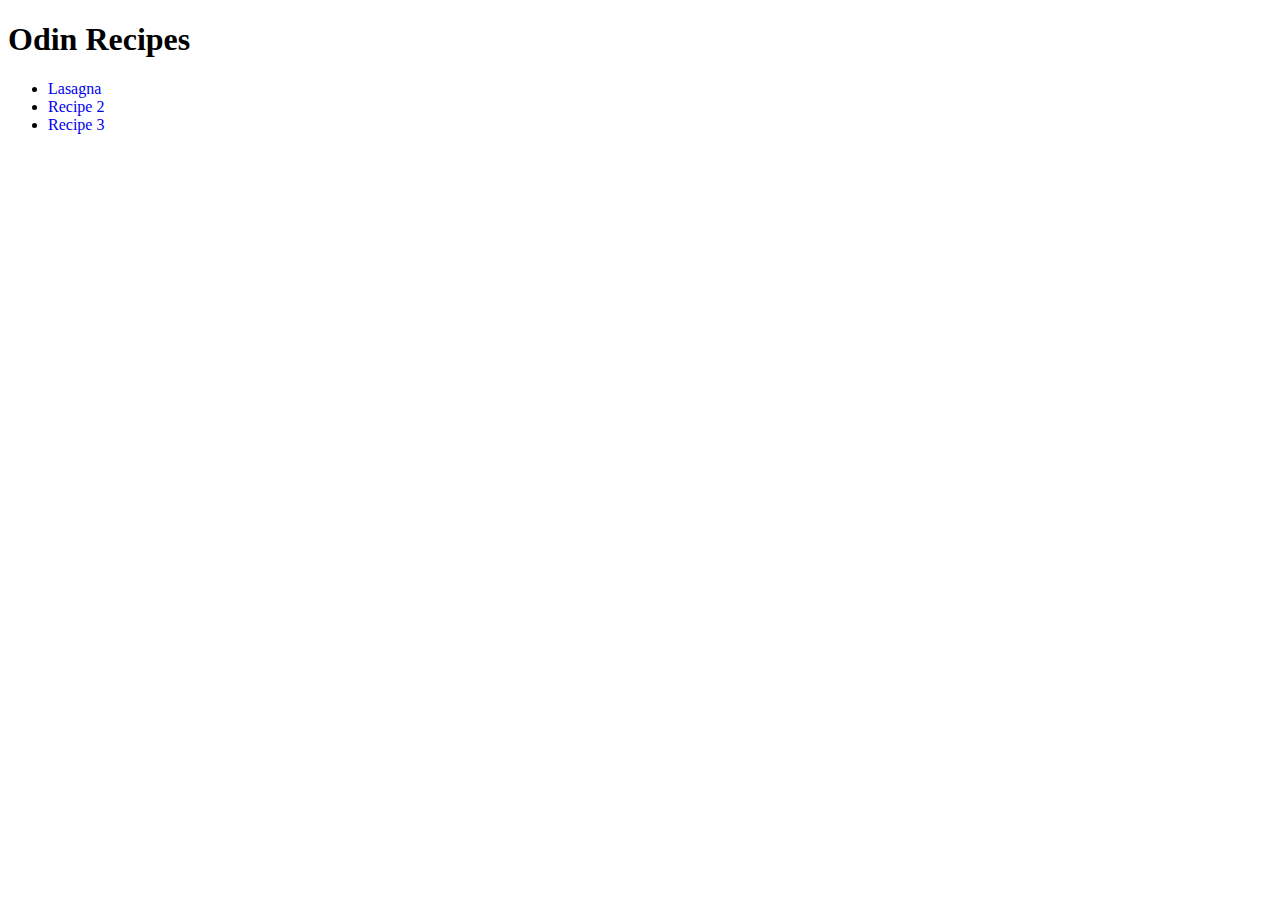
<file: pages/index.html>
<!DOCTYPE html>
<html lang="en">

<head>
    <meta charset="UTF-8">
    <title>Recipes</title>
</head>

<body>
    <h1>
        Odin Recipes
    </h1>

    <ul>
        <li><a href="/odin-recipes/lasagna.html" style="text-decoration: none">Lasagna</a></li>
        <li> <a href="/odin-recipes/recipe-2.html" style="text-decoration: none">Recipe 2</a></li>
        <li><a href="/odin-recipes/recipe-3.html" style="text-decoration: none">Recipe 3</a></li>


    </ul>

</body>

</html>
</file>
